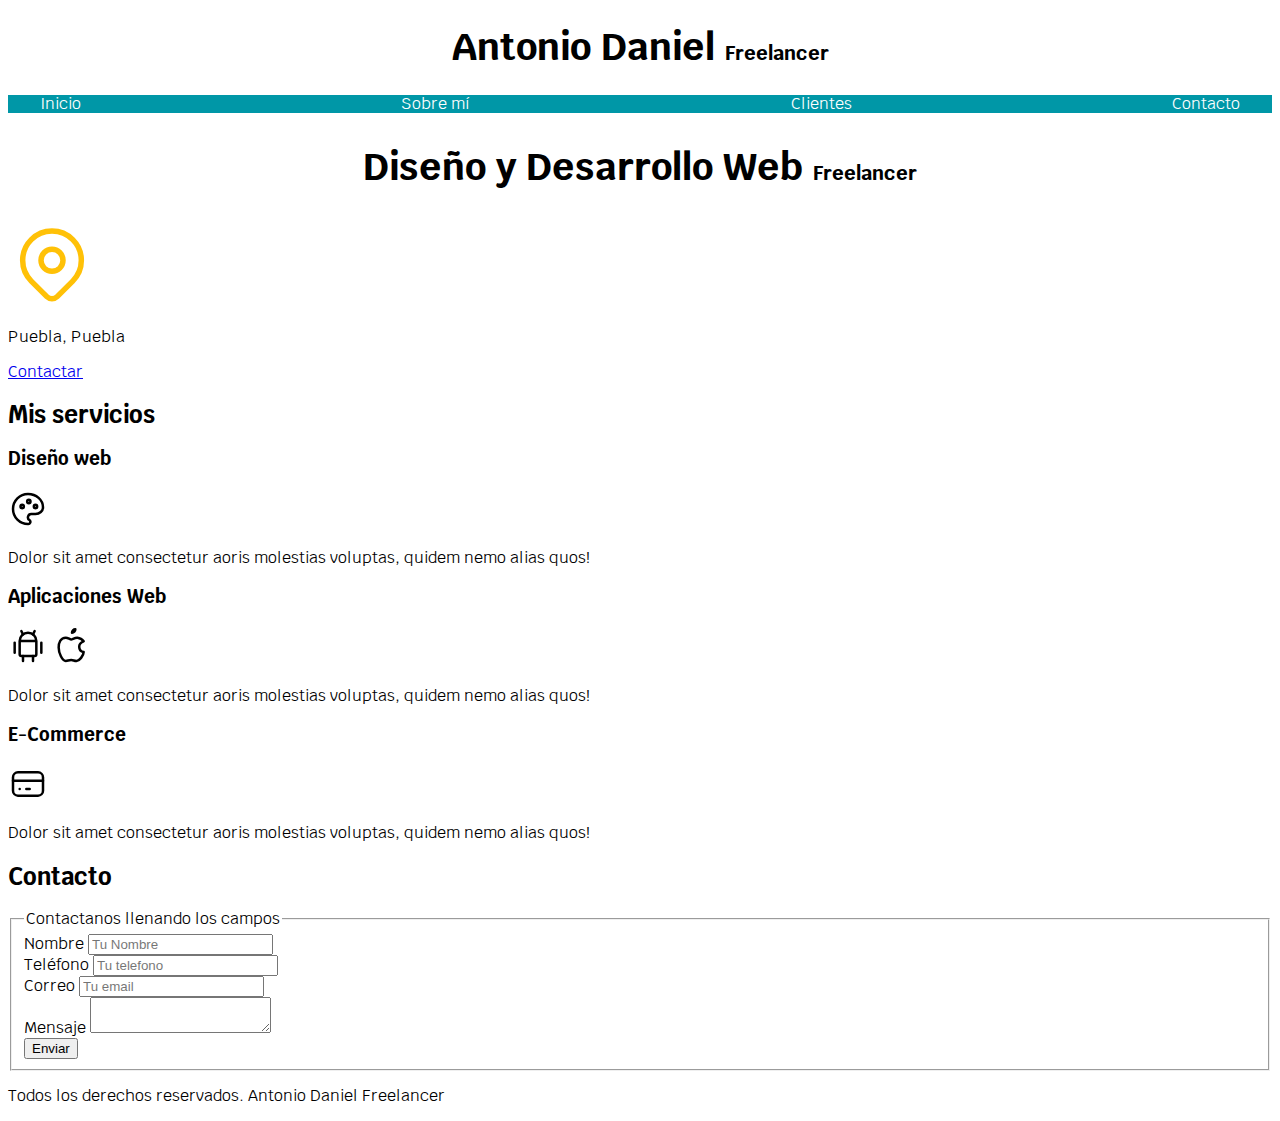
<file: index.html>
<!DOCTYPE html><!--Npos dice que es la última versión-->
<html lang="en"><!--Idioma-->
<head><!--Lo que el navegador entiende-->
    <meta charset="UTF-8"><!--Parea acentos, ñ´s -->
    <meta name="viewport" content="width=device-width, initial-scale=1.0"><!--Como debe mostrarse el contenido, tamaño de texto e imagenes -->
    <title>Diseñador Freelancer</title><!--Para el SEO, como se va encontar tu sitio-->
    <link rel="stylesheet" href="css/normalize.css" as="style"><!--Para que se vea igual en cada navegador -->
    <link rel="preload" href="css/normalize.css"><!--Para que se vea igual en cada navegador -->
    <link rel="preconnect" href="https://fonts.googleapis.com">
    <link rel="preconnect" href="https://fonts.gstatic.com" crossorigin>
    <link href="https://fonts.googleapis.com/css2?family=Krub:wght@400;700&display=swap" rel="stylesheet">  
    <link rel="preload" href="css/styles.css" as="style"><!--Es para que la pagina web sea mas rapida, lo que decimos aqui es que lo que sea de hojas de estilos cargue mas rapido-->
    <link href="css/styles.css" rel="stylesheet">
    <!--stylesheet sirve para ver la relacion que tiene con el archivo actual, su relacion es que es la hoja de estilos del documento actual-->
</head>
<!--El body lo ve el usuario-->
<body>
    <!--Linked edit para que se cambien la etiqueta d eapertura y cierre al mismo tiempo-->
    <!--HTML es flexibe y no te dice errores-->
    <header>
        <h1 class="titulo">Antonio Daniel <span>Freelancer</span></h1><!--El span no hace nada mas que agregar una etiqueta -->
    </header>

    <div class="nav-bg">
        <nav class="navegacion-principal contenedor"><!--Con espacio aplicamos una nueva clase, con el id no -->
            <a href="#">Inicio</a>
            <a href="#">Sobre mí</a>
            <a href="#">Clientes</a>
            <a href="#">Contacto</a>
            <!--Los enlaces deben tener un atributo, un atributo es algo 
            que vas a colocar en la apertura y son específicaos a la etiqueta
            en el enlace los atributos son exclusivos y tienen como fin enlazar páginas
            en este caso utilizaremos href="Nueva_pagina" -->
            
            <!--Las imagenes tienen como atributo "src"-->
            <!--cada atributo va a ser diferente segun la etiqueta,
            algunas veces se comparten como "class"-->
            <!--<a href="#">Inicio</a> se coloca el signo de gatop, es como
            para simular un enlace -->
            <!--Los enlaces se muestran de iqz. a der.-->
        </nav>
    </div>
        
    <!--Los espacios en blanco no importan en html-->
    <!--El h1 nos da más importancia que h2 y así sucesivamente -->
    <section>
        <!--Si el primer elemento hijo es un 
        heading entoneces es casi obligatorio que es un section-->
        <!--Si es el contenido principal entonces se usa Main-->
        <h2 class="titulo">Diseño y Desarrollo Web <span> Freelancer</span></h2>
        <!--De tabler icons -->
        <svg xmlns="http://www.w3.org/2000/svg" class="icon icon-tabler icon-tabler-map-pin" width="88" height="88" viewBox="0 0 24 24" stroke-width="1.5" stroke="#ffc107" fill="none" stroke-linecap="round" stroke-linejoin="round">
            <path stroke="none" d="M0 0h24v24H0z" fill="none"/>
            <path d="M9 11a3 3 0 1 0 6 0a3 3 0 0 0 -6 0" />
            <path d="M17.657 16.657l-4.243 4.243a2 2 0 0 1 -2.827 0l-4.244 -4.243a8 8 0 1 1 11.314 0z" />
        </svg>
        <p>Puebla, Puebla</p>

        <!--Es recomendable poner todo en minuscula y cambiar a mayúscula con css-->
        <a href="#">Contactar</a>
    </section>
    <!--regla:h1 solo se utiliza una vez por pagina-->

    <main>
        
        <h2>Mis servicios</h2>
        
        <!--La identacion son las sangrías de cada línea de código-->
        <section> 
            <h3>Diseño web</h3>
            <svg xmlns="http://www.w3.org/2000/svg" class="icon icon-tabler icon-tabler-palette" width="40" height="40" viewBox="0 0 24 24" stroke-width="1.5" stroke="#000000" fill="none" stroke-linecap="round" stroke-linejoin="round">
                <path stroke="none" d="M0 0h24v24H0z" fill="none"/>
                <path d="M12 21a9 9 0 0 1 0 -18c4.97 0 9 3.582 9 8c0 1.06 -.474 2.078 -1.318 2.828c-.844 .75 -1.989 1.172 -3.182 1.172h-2.5a2 2 0 0 0 -1 3.75a1.3 1.3 0 0 1 -1 2.25" />
                <path d="M8.5 10.5m-1 0a1 1 0 1 0 2 0a1 1 0 1 0 -2 0" />
                <path d="M12.5 7.5m-1 0a1 1 0 1 0 2 0a1 1 0 1 0 -2 0" />
                <path d="M16.5 10.5m-1 0a1 1 0 1 0 2 0a1 1 0 1 0 -2 0" />
            </svg>
            <p>Dolor sit amet consectetur aoris molestias
            voluptas, quidem nemo alias quos!</p>
        </section>
        
        <section>
            <h3>Aplicaciones Web</h3>
            <svg xmlns="http://www.w3.org/2000/svg" class="icon icon-tabler icon-tabler-brand-android" width="40" height="40" viewBox="0 0 24 24" stroke-width="1.5" stroke="#000000" fill="none" stroke-linecap="round" stroke-linejoin="round">
                <path stroke="none" d="M0 0h24v24H0z" fill="none"/>
                <path d="M4 10l0 6" />
                <path d="M20 10l0 6" />
                <path d="M7 9h10v8a1 1 0 0 1 -1 1h-8a1 1 0 0 1 -1 -1v-8a5 5 0 0 1 10 0" />
                <path d="M8 3l1 2" />
                <path d="M16 3l-1 2" />
                <path d="M9 18l0 3" />
                <path d="M15 18l0 3" />
            </svg>

            <svg xmlns="http://www.w3.org/2000/svg" class="icon icon-tabler icon-tabler-brand-apple" width="40" height="40" viewBox="0 0 24 24" stroke-width="1.5" stroke="#000000" fill="none" stroke-linecap="round" stroke-linejoin="round">
                <path stroke="none" d="M0 0h24v24H0z" fill="none"/>
                <path d="M8.286 7.008c-3.216 0 -4.286 3.23 -4.286 5.92c0 3.229 2.143 8.072 4.286 8.072c1.165 -.05 1.799 -.538 3.214 -.538c1.406 0 1.607 .538 3.214 .538s4.286 -3.229 4.286 -5.381c-.03 -.011 -2.649 -.434 -2.679 -3.23c-.02 -2.335 2.589 -3.179 2.679 -3.228c-1.096 -1.606 -3.162 -2.113 -3.75 -2.153c-1.535 -.12 -3.032 1.077 -3.75 1.077c-.729 0 -2.036 -1.077 -3.214 -1.077z" />
                <path d="M12 4a2 2 0 0 0 2 -2a2 2 0 0 0 -2 2" />
            </svg>
            <p>Dolor sit amet consectetur aoris molestias
            voluptas, quidem nemo alias quos!</p>
        </section>
           
        <section>
            <h3>E-Commerce</h3>
            <svg xmlns="http://www.w3.org/2000/svg" class="icon icon-tabler icon-tabler-credit-card" width="40" height="40" viewBox="0 0 24 24" stroke-width="1.5" stroke="#000000" fill="none" stroke-linecap="round" stroke-linejoin="round">
                <path stroke="none" d="M0 0h24v24H0z" fill="none"/>
                <path d="M3 5m0 3a3 3 0 0 1 3 -3h12a3 3 0 0 1 3 3v8a3 3 0 0 1 -3 3h-12a3 3 0 0 1 -3 -3z" />
                <path d="M3 10l18 0" />
                <path d="M7 15l.01 0" />
                <path d="M11 15l2 0" />
            </svg>
            <p>Dolor sit amet consectetur aoris molestias
            voluptas, quidem nemo alias quos!</p>
        </section>
    
    </main>

    <section>
        <h2>Contacto</h2>
       <form>
        <fieldset><!--Es un grupo de campos-->
            <legend>Contactanos llenando los campos</legend><!--para dar indicaciones a los usuarios-->
           
            <div>

                <label>Nombre</label><!--Etiqueta para campo-->
                <input type="text" placeholder="Tu Nombre"><!--es por default pero hay mas tipos. (checkbox, radio, tel para numeros en un telefono, email para que aparezca un @, number)-->
                <!--placeholder aparece mientras no haya nada en input-->
                
            </div>
            <div>

                <label>Teléfono</label>
                <input type="tel" placeholder="Tu telefono">
                
            </div>
            
            <div>

                <label> Correo</label>
                <input type="email" placeholder="Tu email">
            </div>
            <div>

                <label>Mensaje</label>
                <textarea></textarea>
            </div>
            <div>

                <input type="submit" value="Enviar">
                <!--la diferencia entre un button y un input es que ambos son un tipo submit solo que uno lo tiene de atributo y el otro va en el contenido-->
            </div> 
        </fieldset>
       </form>
    </section>

    <footer>
        <p>Todos los derechos reservados. Antonio Daniel Freelancer</p>
    </footer>


</body>
</html>
</file>
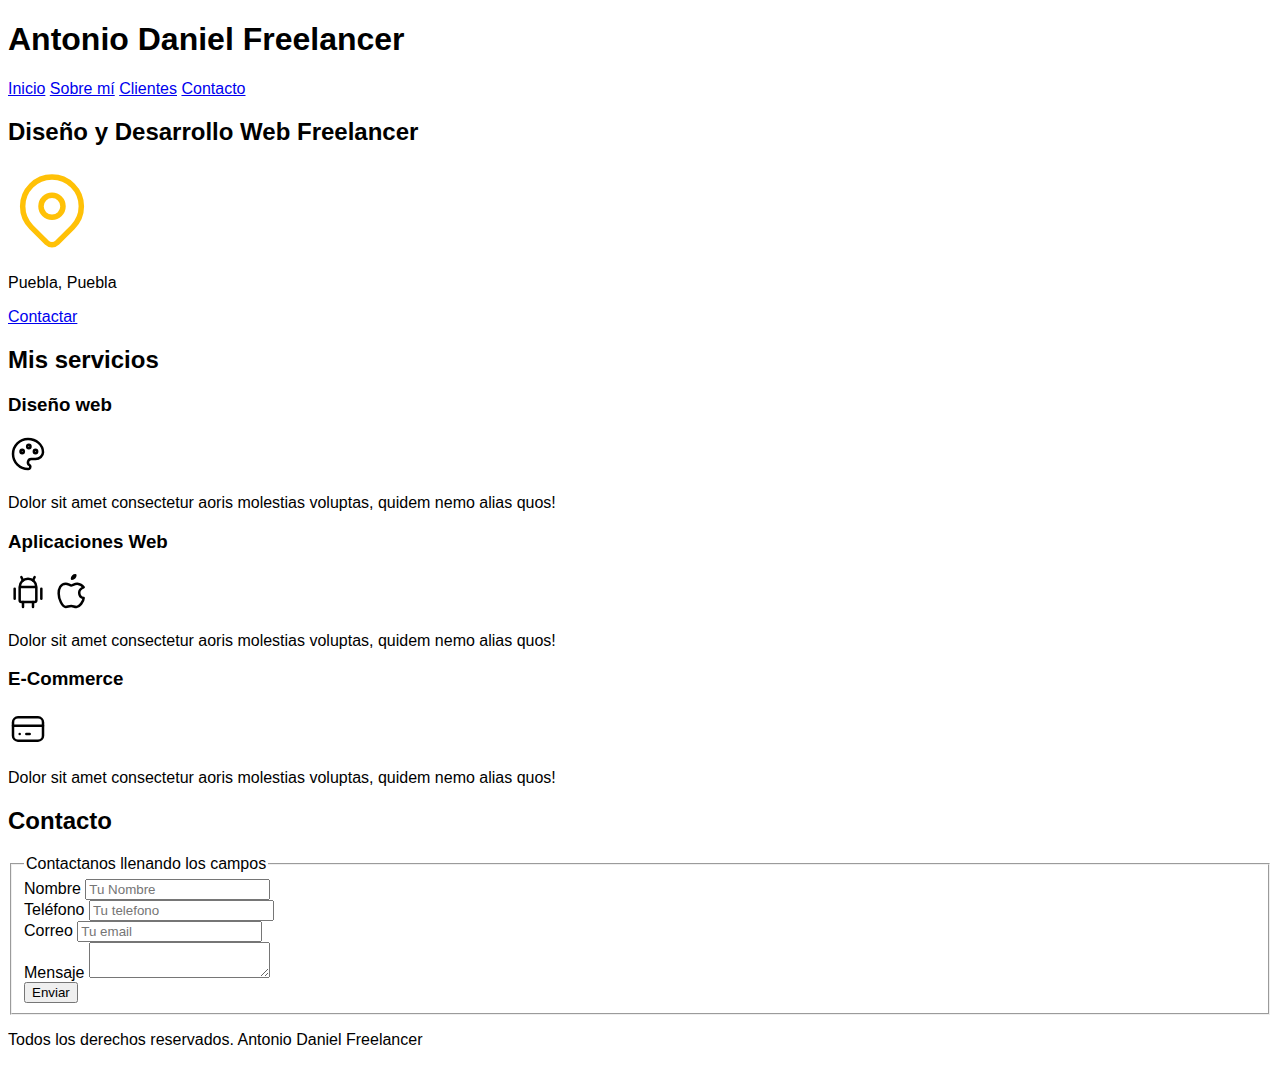
<file: nosotros.html>
<!DOCTYPE html><!--Npos dice que es la última versión-->
<html lang="en"><!--Idioma-->
<head>
    <meta charset="UTF-8"><!--Parea acentos, ñ´s -->
    <meta name="viewport" content="width=device-width, initial-scale=1.0"><!--Como debe mostrarse el contenido, tamaño de texto e imagenes -->
    <title>Diseñador Freelancer</title><!--Para el SEO, como se va encontar tu sitio-->
    <link rel="preload" href="css/styles.css" as="style"><!--Es para que la pagina web sea mas rapida, lo que decimos aqui es que lo que sea de hojas de estilos cargue mas rapido-->
    <link href="css/styles.css" rel="stylesheet">

</head>
<!--El body lo ve el usuario-->
<body>
    <!--Linked edit para que se cambien la etiqueta d eapertura y cierre al mismo tiempo-->
    <!--HTML es flexibe y no te dice errores-->
    <header>
        <h1>Antonio Daniel          Freelancer</h1>
    </header>

    <nav>
        <a href="#">Inicio</a>
        <a href="#">Sobre mí</a>
        <a href="#">Clientes</a>
        <a href="#">Contacto</a>
        <!--Los enlaces deben tener un atributo, un atributo es algo 
        que vas a colocar en la apertura y son específicaos a la etiqueta
        en el enlace los atributos son exclusivos y tienen como fin enlazar páginas
        en este caso utilizaremos href="Nueva_pagina" -->

        <!--Las imagenes tienen como atributo "src"-->
        <!--cada atributo va a ser diferente segun la etiqueta,
        algunas veces se comparten como "class"-->
        <!--<a href="#">Inicio</a> se coloca el signo de gatop, es como
        para simular un enlace -->
        <!--Los enlaces se muestran de iqz. a der.-->
    </nav>

    <!--Los espacios en blanco no importan en html-->
    <!--El h1 nos da más importancia que h2 y así sucesivamente -->
    <section>
        <!--Si el primer elemento hijo es un 
        heading entoneces es casi obligatorio que es un section-->
        <!--Si es el contenido principal entonces se usa Main-->
        <h2>Diseño y Desarrollo Web Freelancer</h2>
        <!--De tabler icons -->
        <svg xmlns="http://www.w3.org/2000/svg" class="icon icon-tabler icon-tabler-map-pin" width="88" height="88" viewBox="0 0 24 24" stroke-width="1.5" stroke="#ffc107" fill="none" stroke-linecap="round" stroke-linejoin="round">
            <path stroke="none" d="M0 0h24v24H0z" fill="none"/>
            <path d="M9 11a3 3 0 1 0 6 0a3 3 0 0 0 -6 0" />
            <path d="M17.657 16.657l-4.243 4.243a2 2 0 0 1 -2.827 0l-4.244 -4.243a8 8 0 1 1 11.314 0z" />
        </svg>
        <p>Puebla, Puebla</p>

        <!--Es recomendable poner todo en minuscula y cambiar a mayúscula con css-->
        <a href="#">Contactar</a>
    </section>
    <!--regla:h1 solo se utiliza una vez por pagina-->

    <main>
        
        <h2>Mis servicios</h2>
        
        <!--La identacion son las sangrías de cada línea de código-->
        <section> 
            <h3>Diseño web</h3>
            <svg xmlns="http://www.w3.org/2000/svg" class="icon icon-tabler icon-tabler-palette" width="40" height="40" viewBox="0 0 24 24" stroke-width="1.5" stroke="#000000" fill="none" stroke-linecap="round" stroke-linejoin="round">
                <path stroke="none" d="M0 0h24v24H0z" fill="none"/>
                <path d="M12 21a9 9 0 0 1 0 -18c4.97 0 9 3.582 9 8c0 1.06 -.474 2.078 -1.318 2.828c-.844 .75 -1.989 1.172 -3.182 1.172h-2.5a2 2 0 0 0 -1 3.75a1.3 1.3 0 0 1 -1 2.25" />
                <path d="M8.5 10.5m-1 0a1 1 0 1 0 2 0a1 1 0 1 0 -2 0" />
                <path d="M12.5 7.5m-1 0a1 1 0 1 0 2 0a1 1 0 1 0 -2 0" />
                <path d="M16.5 10.5m-1 0a1 1 0 1 0 2 0a1 1 0 1 0 -2 0" />
            </svg>
            <p>Dolor sit amet consectetur aoris molestias
            voluptas, quidem nemo alias quos!</p>
        </section>
        
        <section>
            <h3>Aplicaciones Web</h3>
            <svg xmlns="http://www.w3.org/2000/svg" class="icon icon-tabler icon-tabler-brand-android" width="40" height="40" viewBox="0 0 24 24" stroke-width="1.5" stroke="#000000" fill="none" stroke-linecap="round" stroke-linejoin="round">
                <path stroke="none" d="M0 0h24v24H0z" fill="none"/>
                <path d="M4 10l0 6" />
                <path d="M20 10l0 6" />
                <path d="M7 9h10v8a1 1 0 0 1 -1 1h-8a1 1 0 0 1 -1 -1v-8a5 5 0 0 1 10 0" />
                <path d="M8 3l1 2" />
                <path d="M16 3l-1 2" />
                <path d="M9 18l0 3" />
                <path d="M15 18l0 3" />
            </svg>

            <svg xmlns="http://www.w3.org/2000/svg" class="icon icon-tabler icon-tabler-brand-apple" width="40" height="40" viewBox="0 0 24 24" stroke-width="1.5" stroke="#000000" fill="none" stroke-linecap="round" stroke-linejoin="round">
                <path stroke="none" d="M0 0h24v24H0z" fill="none"/>
                <path d="M8.286 7.008c-3.216 0 -4.286 3.23 -4.286 5.92c0 3.229 2.143 8.072 4.286 8.072c1.165 -.05 1.799 -.538 3.214 -.538c1.406 0 1.607 .538 3.214 .538s4.286 -3.229 4.286 -5.381c-.03 -.011 -2.649 -.434 -2.679 -3.23c-.02 -2.335 2.589 -3.179 2.679 -3.228c-1.096 -1.606 -3.162 -2.113 -3.75 -2.153c-1.535 -.12 -3.032 1.077 -3.75 1.077c-.729 0 -2.036 -1.077 -3.214 -1.077z" />
                <path d="M12 4a2 2 0 0 0 2 -2a2 2 0 0 0 -2 2" />
            </svg>
            <p>Dolor sit amet consectetur aoris molestias
            voluptas, quidem nemo alias quos!</p>
        </section>
           
        <section>
            <h3>E-Commerce</h3>
            <svg xmlns="http://www.w3.org/2000/svg" class="icon icon-tabler icon-tabler-credit-card" width="40" height="40" viewBox="0 0 24 24" stroke-width="1.5" stroke="#000000" fill="none" stroke-linecap="round" stroke-linejoin="round">
                <path stroke="none" d="M0 0h24v24H0z" fill="none"/>
                <path d="M3 5m0 3a3 3 0 0 1 3 -3h12a3 3 0 0 1 3 3v8a3 3 0 0 1 -3 3h-12a3 3 0 0 1 -3 -3z" />
                <path d="M3 10l18 0" />
                <path d="M7 15l.01 0" />
                <path d="M11 15l2 0" />
            </svg>
            <p>Dolor sit amet consectetur aoris molestias
            voluptas, quidem nemo alias quos!</p>
        </section>
    
    </main>

    <section>
        <h2>Contacto</h2>
       <form>
        <fieldset><!--Es un grupo de campos-->
            <legend>Contactanos llenando los campos</legend><!--para dar indicaciones a los usuarios-->
           
            <div>

                <label>Nombre</label><!--Etiqueta para campo-->
                <input type="text" placeholder="Tu Nombre"><!--es por default pero hay mas tipos. (checkbox, radio, tel para numeros en un telefono, email para que aparezca un @, number)-->
                <!--placeholder aparece mientras no haya nada en input-->
                
            </div>
            <div>

                <label>Teléfono</label>
                <input type="tel" placeholder="Tu telefono">
                
            </div>
            
            <div>

                <label> Correo</label>
                <input type="email" placeholder="Tu email">
            </div>
            <div>

                <label>Mensaje</label>
                <textarea></textarea>
            </div>
            <div>

                <input type="submit" value="Enviar">
                <!--la diferencia entre un button y un input es que ambos son un tipo submit solo que uno lo tiene de atributo y el otro va en el contenido-->
            </div> 
        </fieldset>
       </form>
    </section>

    <footer>
        <p>Todos los derechos reservados. Antonio Daniel Freelancer</p>
    </footer>


</body>
</html>
</file>
<file: css/styles.css>
/*siempre vamos a definir una paleta de colores*/
:root {/*seudoelemntos-no existen y solo almacenan variables de css*/
    --blanco:#FFFFFF;
    --negro:#212121;
    --primario:#FFC107;/*El que más se va a utilizar*/
    /*--primario: rgba(255 , 193 , 7 , 1;)*/
    --secundario: #0097A7;
    --gris: #757575;

    --fuente-principal: 3.8rem;
}



html{
    font-size: 62.5%;
}

body{/*este codigo se aplica en todo el documento*/
    font-size: 16px;/*1 rem=10px*/
    font-family: "Krub", sans-serif;/*Para saber más podemos utilizar google fonts */
}

/*No podemos inicar una clase con numeros */
.titulo { /*Es recomendable utilizar simpre clases porque son reutilizables*/
    text-align: center;
    font-size: var(--fuente-principal);
    /*color: var(--primario);*/
}

/*Selectores:h1 span aplica solo a span de h1 y span lo aplica a todos los span
Tenemos selectores de elemtos(elemento)
de clase(.clase)
de id, no se repite el mismo id por documento, solo hay uno(#id)
de atributo([atributo])

Combinacion de descendientes (.clasepadre .clasehijo) primero busca el padre y luego el hijo
o (.cliente >p) aplica a todos los aprrafos hijos

*/
.titulo span{
    font-size: 2rem; /*En la actualidad ya no se ocupa px, es mejor rem , px se ocupaba caundo eran del mismo tamaño,rem es relativo al documento y toma como referencia el tamaño del documento y también esta (em,px)*/
    /*se sugiere utilizar una calculadora px-rem-pero no cuando es largo pero hack(tml font-size:62.5 1rem=10px)*/
   /* color: blue;*/
}


/*especificidad- entre más especifico más prioridad*/
/*para mejor prioridad se pone !important*/
/*h1.titulo span{
    font-size: 2rem;/* En la actualidad ya no se ocupa px, es mejor rem , px se ocupaba caundo eran del mismo tamaño,rem es relativo al documento y toma como referencia el tamaño del documento y también esta (em,px)
    se sugiere utilizar una calculadora px-rem-pero no cuando es largo pero hack(tml font-size:62.5 1rem=10px)
    color: red;
}*/
/*span{
    color: green !important;
}*/
.contenedor{
    width: 120rem;  
   /* margin-top:0rem;/*En que posicion se va a encontrar un elemto  
    margin-right: auto;
    margin-bottom: 0;
    margin-left: auto;*/
    margin:0 auto  ;/*en sentido horario*/
}
.nav-bg{
    background-color: var(--secundario);
}
.navegacion-principal{
    background-color: var(--secundario);
    display: flex;/*Habilita flexbox/*/
    flex-direction: row;/*No es necesario en esta pagina*/
    align-items: center;/*No es necesario*/
    justify-content: space-between;/*hay around e evenly*/
    /*row es por default en flexbox también hay column , column reverse y row reverse */

}
.navegacion-principal a{
    color: var(--blanco);
    text-decoration:none ;/*Para quitar lineas de abajo, se puede subrayar o más cosas*/

}
/*Display:block significa que el elemnto se colocara uno debajo del otro sin importar su tamaño ocontenido 
Dysplay:inline significa que el elmento se posicionará a la derecha una vez que haya tomado el espacio que requiere*/
</file>
